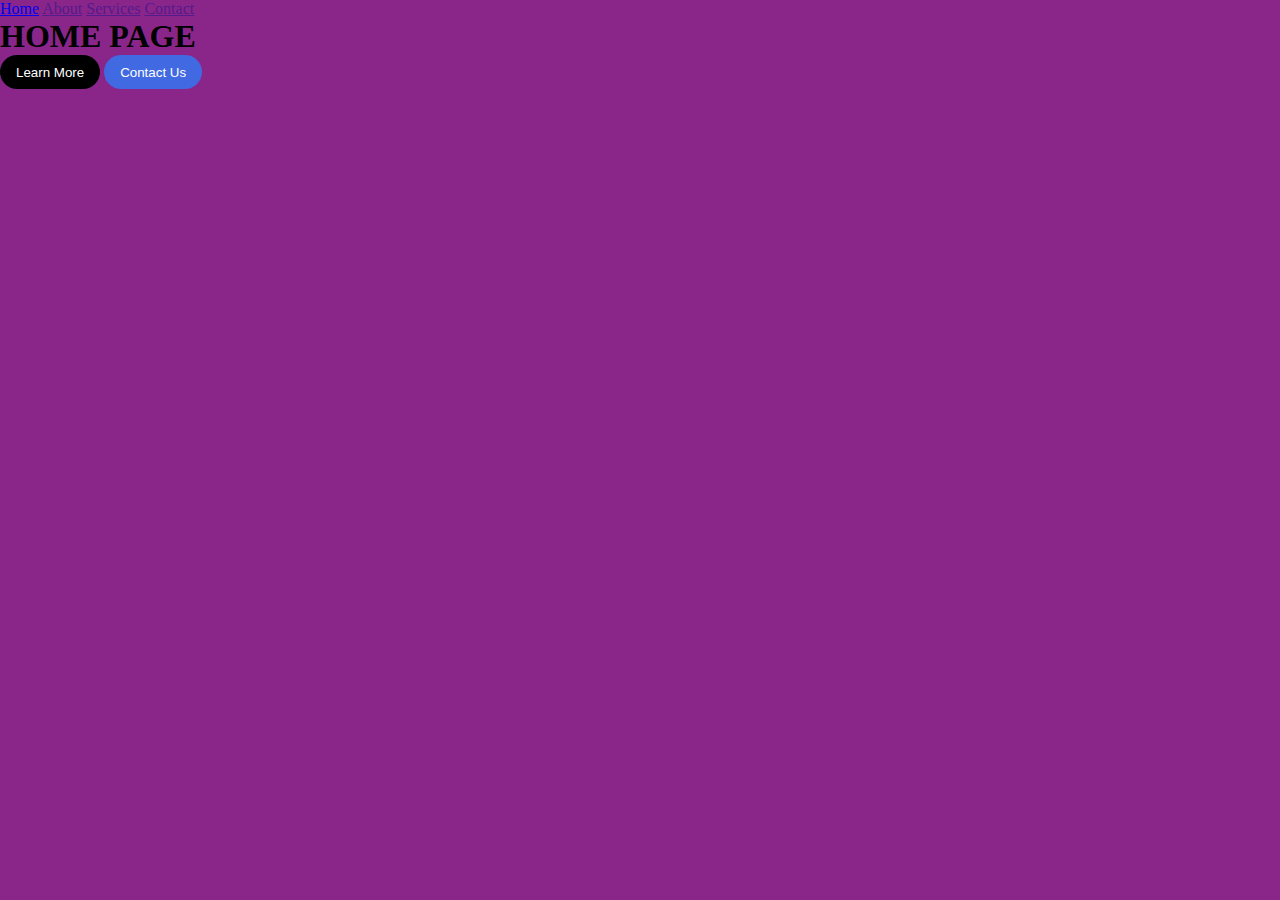
<file: index.html>
<!DOCTYPE html>
<html lang="en">
  <head>
    <meta charset="UTF-8" />
    <meta name="viewport" content="width=device-width, initial-scale=1.0" />
    <title>Home</title>
    <link rel="stylesheet" href="css/global.css" />
    <link rel="stylesheet" href="./css/index.css" />
  </head>
  <body>
    <main>
      <div class="nav-bar">
        <a href="index.html">Home</a>
        <a href="">About</a>
        <a href="">Services</a>
        <a href="">Contact</a>
      </div>
      <div class="title">
        <h1>HOME PAGE</h1>
      </div>
      <button class="btn btn--primary">Learn More</button>
      <button class="btn btn--secondary">Contact Us</button>
    </main>
  </body>
</html>
</file>
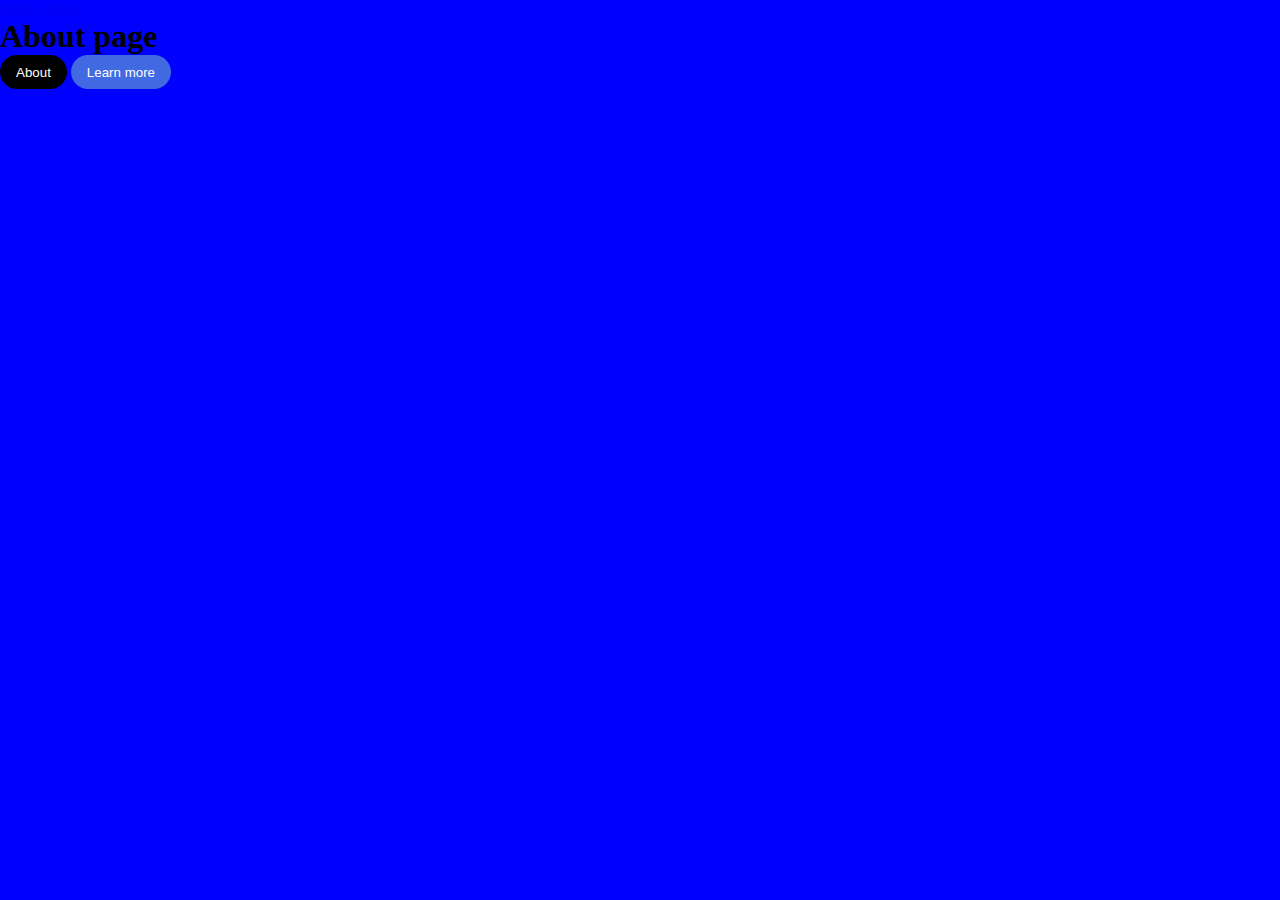
<file: about.html>
<!DOCTYPE html>
<html lang="en">
  <head>
    <meta charset="UTF-8" />
    <meta name="viewport" content="width=device-width, initial-scale=1.0" />
    <title>About Page</title>
    <link rel="stylesheet" href="./css/global.css" />
    <link rel="stylesheet" href="./css/about.css" />
  </head>
  <body>
    <main class="main">
      <div>
        <a href="index.html">Home</a>
        <a href="about.html">About</a>
      </div>

      <h1>About page</h1>
      <button class="btn btn--primary">About</button>
      <button class="btn btn--secondary">Learn more</button>
    </main>
  </body>
</html>
</file>
<file: css/global.css>
* {
  margin: 0;
  padding: 0;
  box-sizing: border-box;
}

:root {
  --primary-color: royalblue;

  --font-1: "sans-serif";

  --gap-1: 1rem;
}

.btn {
  padding: 0.6rem 1rem;
  border: none;
  border-radius: 1.4rem;
  cursor: pointer;
  transition: all 300ms ease;
}

.btn--primary {
  background-color: #000;
  color: #fff;
}

.btn--secondary {
  background-color: var(--primary-color);
  color: #fff;
}
</file>
<file: css/index.css>
main {
  height: 100vh;
  background-color: rgb(138, 38, 138);
}
</file>
<file: css/about.css>
.main {
  background-color: blue;
  height: 100vh;
}
</file>
